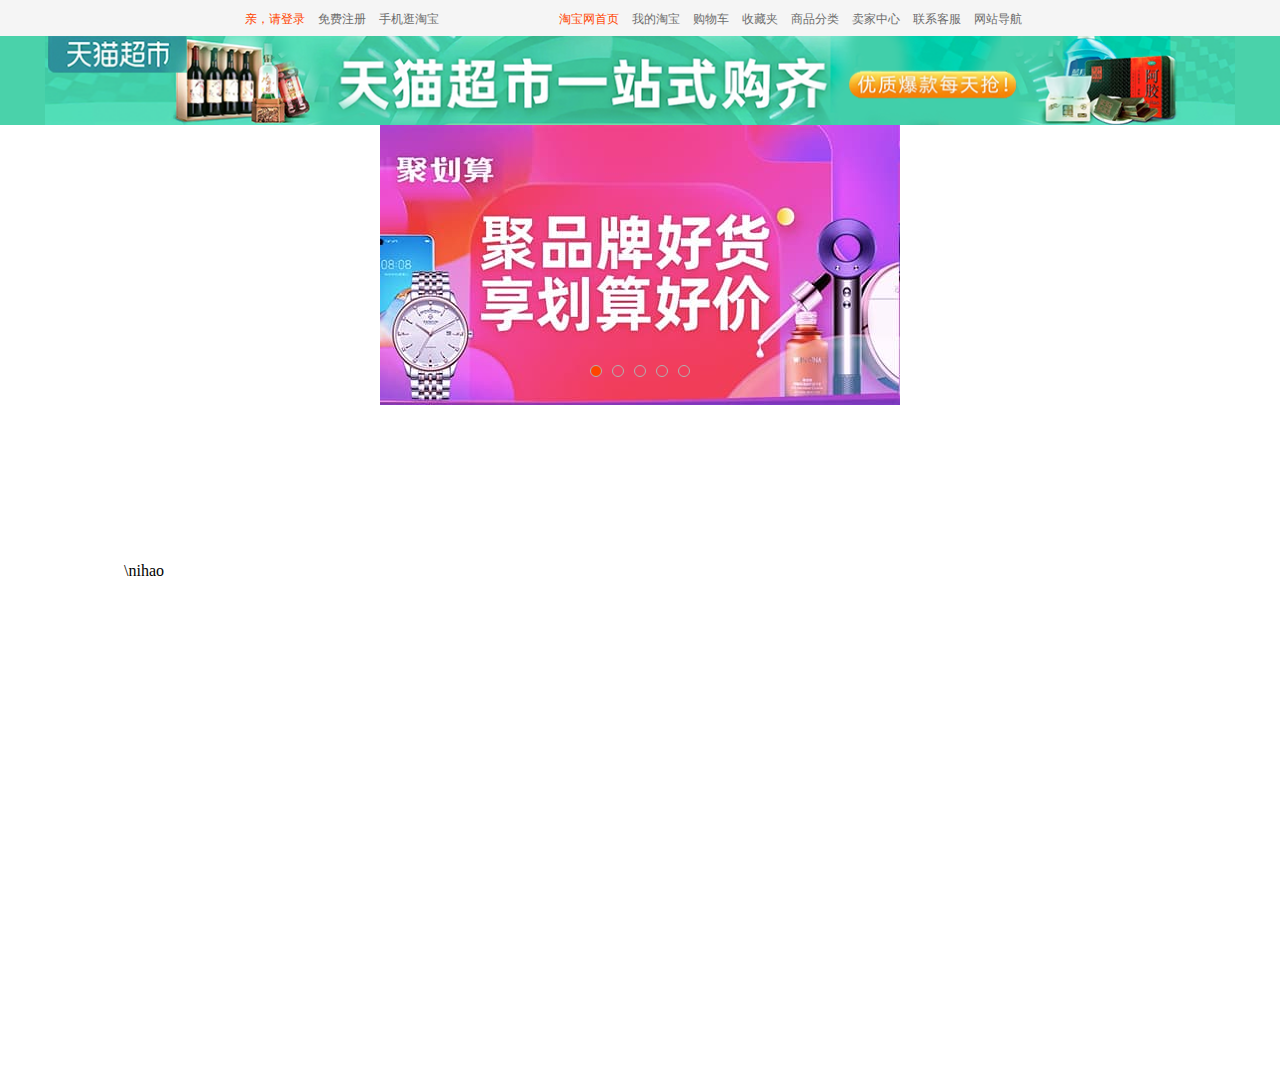
<file: index.html>
<!DOCTYPE html>
<html lang="en">

<head>
    <meta charset="UTF-8">
    <meta http-equiv="X-UA-Compatible" content="IE=edge">
    <meta name="viewport" content="width=device-width, initial-scale=1.0">
    <link rel="stylesheet" href="css/taobao.css">
    <!-- <script src="js/fontawesome.js"></script> -->
    <title>Document</title>
</head>

<body>
    <div class="containner">
        <div class="nav">
            <div class="nav-content">
                <ul class="site-nav-bd-l">
                    <li><a href="#">亲，请登录</a></li>
                    <li><a href="#">免费注册</a></li>
                    <li><a href="#">手机逛淘宝</a></li>
                </ul>
                <ul class="site-nav-bd-r">
                    <li><a href="#">淘宝网首页</a></li>
                    <li>
                        <a href="#">我的淘宝<i class="fa fa-angle-down" aria-hidden="true"></i></a>
                        <div class="menu-list">
                            <div class="menu-panel">
                                <a href="#">已买到的宝贝</a>
                                <a href="#">我的足迹</a>
                                <a href="#">我的上新</a>
                                <a href="#">淘宝达人</a>
                                <a href="#">爱逛街 </a>
                                <a href="#">新欢</a>
                            </div>
                        </div>
                    </li>
                    <li><a href="#">购物车
                            <i class="fa fa-angle-down" aria-hidden="true"></i>
                        </a></li>
                    <li><a href="#">收藏夹<i class="fa fa-angle-down" aria-hidden="true"></i></a>
                        <div class="menu-list">
                            <div class="menu-panel">
                                <a href="#">收藏的宝贝</a>
                                <a href="#">收藏的店铺</a>
                            </div>
                        </div>
                    </li>
                    <li><a href="#">商品分类</a></li>
                    <li><a href="#">卖家中心<i class="fa fa-angle-down" aria-hidden="true"></i></a>
                        <div class="menu-list">
                            <div class="menu-panel">
                                <a href="#">免费开店</a>
                                <a href="#">已卖出的宝贝</a>
                                <a href="#">出售中的宝贝</a>
                                <a href="#">卖家服务市场</a>
                                <a href="#">卖家培训中心 </a>
                            </div>
                        </div>
                        </li>
                    <li><a href="#">联系客服</a></li>
                    <li>
                        <a href="#">
                            <i class="fa fa-bars" aria-hidden="true"></i>
                            网站导航
                            <i class="fa fa-angle-down" aria-hidden="true"></i>
                        </a>
                        <div class="menu-list">
                            <div class="menu-panel site-nav">
                                <a href="#">免费开店</a>
                                <a href="#">已卖出的宝贝</a>
                                <a href="#">出售中的宝贝</a>
                                <a href="#">卖家服务市场</a>
                                <a href="#">卖家培训中心 </a>
                            </div>
                        </div>
                    </li>
                </ul>
            </div>
        </div>
        <div class="banner">
            <img class="banner-img" src="img/banner.png" alt="">
        </div>
        <div class="rotate">
           <div class="well">
            <div class="rotate-panel"><img src="img/1.jpg" alt=""></div>
            <div class="rotate-panel"><img src="img/2.jpg" alt=""></div>
            <div class="rotate-panel"><img src="img/3.jpg" alt=""></div>
            <div class="rotate-panel"><img src="img/4.jpg" alt=""></div>
            <div class="rotate-panel"><img src="img/5.png" alt=""></div>
            <div class="rotate-panel" style="transition: none;"><img src="img/1.jpg" alt=""></div>
           </div>
            <ul class="rotate-button-ul">
                <!-- this表示当前元素的对象，data-*，可以用来自定义属性 -->
                <li class="rotate-button-li" data-index="0" onclick="transRotateButton(this)"></li>
                <li class="rotate-button-li" data-index="1" onclick="transRotateButton(this)"></li>
                <li class="rotate-button-li" data-index="2" onclick="transRotateButton(this)"></li>
                <li class="rotate-button-li" data-index="3" onclick="transRotateButton(this)"></li>
                <li class="rotate-button-li" data-index="4" onclick="transRotateButton(this)"></li>
            </ul>
        </div>
        <div class="search">
        </div>
        
        <div class="tab"></div>
        <div class="content-containner">
            <div class="content">
                    \nihao
            </div>
        </div>
    </div>
    <script src="js/taobao.js"></script>
</body>

</html>
</file>
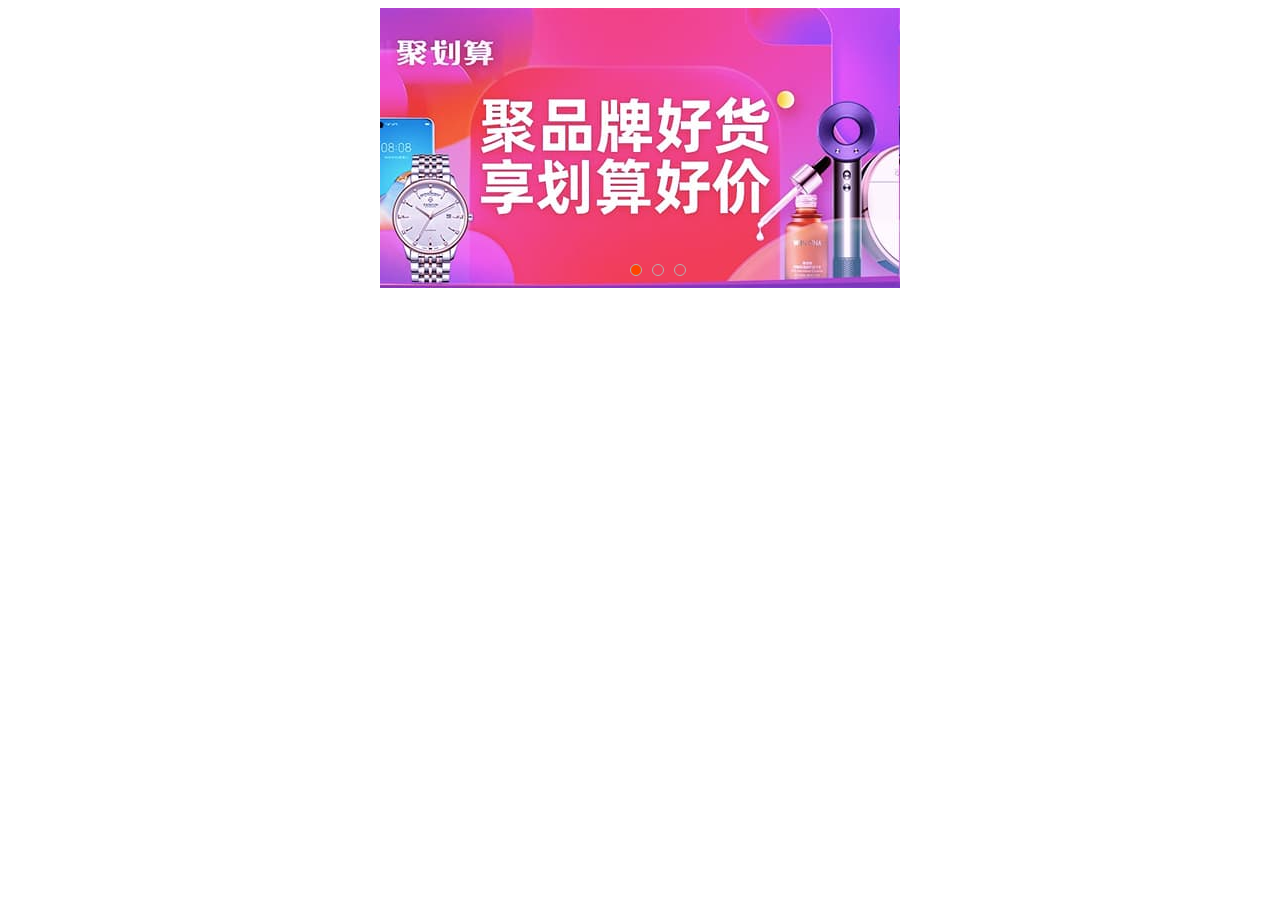
<file: test.html>
<!DOCTYPE html>
<html lang="en">
<head>
    <meta charset="UTF-8">
    <meta http-equiv="X-UA-Compatible" content="IE=edge">
    <meta name="viewport" content="width=device-width, initial-scale=1.0">
    <title>Document</title>
    <style>
        .containner{
            position: relative;
            height: 280px;
            width: 520px;
            margin: 0 auto;
            overflow: hidden;
        }
        .rotate{
            position: relative;
            /* 必须要提前设置left值，否则页面刚加载时切换成第二张图片将不会有动画效果 */
            left: 0;
        }
        .rotate-transition{
            transition: left 0.5s ease-in 0s;
        }
        .rotate img{
            display: block;
            width: 520px;
            float: left;
        }
        /* 设置轮播图圆点的定位及样式 */
        .rotate-button-ul{
            position: absolute;
            top:240px;
            left:210px
        }
        .rotate-button-ul li{
            float: left;
            margin-right: 10px;
            list-style: none;
            height: 10px;
            width: 10px;
            border:1px solid #b4afaf;
            border-radius: 50%;
        }
    </style>
</head>
<body>
    <div class="containner">
        <div class="rotate rotate-transition">
            <img src="img/1.jpg">
            <img src="img/2.jpg">
            <img src="img/3.jpg">
            <img src="img/1.jpg">
        </div>
        <ul class="rotate-button-ul">
            <!-- this表示当前元素的对象，data-*，可以用来自定义属性 -->
            <li class="rotate-button-li" data-index="0" onclick="transRotateButton(this)"></li>
            <li class="rotate-button-li" data-index="1" onclick="transRotateButton(this)"></li>
            <li class="rotate-button-li" data-index="2" onclick="transRotateButton(this)"></li>
        </ul>
    </div>
    <script>
        var round=1;//表示将要切换到第1张图片，图片：0，1，2，3
        var imgs=document.getElementsByTagName("img");
        var rotate = document.getElementsByClassName("rotate")[0];
        rotate.style.width=imgs.length*520+'px';//根据图片个数设置轮播图容器的宽度
        var roundSwitch=true;//默认开启轮播开关
        var index=0;//圆点下标：0，1，2，3
        showRotateButtonLi(index);//默认选中第0个圆点
        setInterval("roundPicture()",2000);
        function roundPicture(){
            if(roundSwitch){
                index=round;//将要选中的圆点下标对应将要切换的图片序号
                if(round==imgs.length-1){//表示即将展示最后一张图片
                    index=0;//此时将圆点下标设置为第0个圆点
                }
                if(round==imgs.length){//表示目前正在展示最后一张图片
                    round=0;//使偏移量归为0，表示将要展示第0张图片
                    rotate.setAttribute("class","rotate");//关闭切换动画
                    index=0;//表示即将展示第0张图片，将圆点下标仍然设置为第0个圆点
                }else{
                    rotate.setAttribute("class","rotate rotate-transition");//开启切换动画
                }
                rotate.style.left=-round*520+'px';
                showRotateButtonLi(index);
                round+=1;//将要展示的图片次序加1 
            }
        }

        //点击圆点的方法
        function transRotateButton(obj){
            var dataIndex=parseInt(obj.getAttribute('data-index'));//获取元素的data-index属性
            showRotateButtonLi(dataIndex);
            round=dataIndex;//round表示当前正在显示第几张图片
            roundSwitch=true;//点击时开启轮播开关,进行点击切换图片
            roundPicture();
            roundSwitch=false;//关闭轮播开关，停止自动轮播
            setTimeout(function(){
                roundSwitch=true;//3秒未点击圆点，开启轮播开关，开始自动轮播
            },3000)

        }

        //设置下标为index的圆点背景颜色
        function showRotateButtonLi(n){
            var rotateButtonLis=document.getElementsByClassName("rotate-button-li");
            for(var i=0;i<rotateButtonLis.length;i++){
                rotateButtonLis[i].style.background='none';
            }
            rotateButtonLis[n].style.background='#F40';
        }
    </script>
</body>
</html>
</file>
<file: css/taobao.css>
*{
    /* border: 1px solid black; */
    margin: 0px;
    padding: 0px;
}
i{
    display:none;
}
.body{
    font-family: arial, Helvetica, sans-serif;
    font: 12px/1.5 tahoma,arial,'Hiragino Sans GB',\5b8b\4f53,sans-serif;
}
.containner>div{
    width: 100%;
}
.nav{
    height: 36px;
    background-color: #F5F5F5;
}
.nav-content{
    height: 35px;
    margin: 0px 244.6px;
}
.nav-content ul li{
    line-height: 35px;
}
.nav-content ul li>a{
    margin-right: 13px;
}
.nav-content ul li a{
    text-decoration: none;
    font-size: 12px;
    color: #6C6C6C;
}
.nav-content ul li>a:hover{
    color: #F40;
}
.nav-content>ul{
    height: 35px;
}
.site-nav-bd-l{
    float: left;
}
.site-nav-bd-l li{
    float: left;
    list-style: none;
}
.site-nav-bd-l li:first-child a{
    color: #F40;
}
.site-nav-bd-r li:first-child a{
    color: #F40;
}
.site-nav-bd-r{
    float: right;
}
.site-nav-bd-r li{
    float: left;
    list-style: none;
}
.nav-content ul li .menu-list{
    position: relative;
    display: none;
}
.nav-content ul li:hover .menu-list{
    display: block;
}
.nav-content ul li .menu-list .menu-panel{
    padding: 8px 0;
    position: absolute;
    left: 0;
    top: 0;
    line-height: normal;
    border: 1px solid #EEE;
    background: #FFF;
}
.nav-content ul li .menu-list .menu-panel a{
    padding: 0 5px;
    line-height: 28px;
    display: block;
    white-space: nowrap;
    color: #6C6C6C;
}
.nav-content ul li .menu-list .menu-panel a:hover{
    color: #6C6C6C;
    background: #F5F5F5;
}
.nav-content ul li .menu-list .site-nav{
    width: 800px;
    position: absolute;
    right: 0;
    left: auto;
}
.nav-content ul li .menu-list .site-nav a{
    float: left;
}
.banner{
    height: 89.25px;
    background-color: #4ad2aa;
}
.banner-img{
    width: 1190px;
    margin: 0 auto;
    display: block;
}
.containner .rotate{
    position: relative;
    height: 280px;
    width: 520px;
    margin: 0 auto;
    overflow: hidden;
}
.well{
    width: 3140px;
    position: relative;
    transition: left 0.5s ease-in 0s;
}
.rotate .well div{
    width: 520px;
    float: left;
}
/* 设置轮播图圆点的定位及样式 */
.rotate-button-ul{
    position: absolute;
    top:240px;
    left:210px
}
.rotate-button-ul li{
    float: left;
    margin-right: 10px;
    list-style: none;
    height: 10px;
    width: 10px;
    border:1px solid #b4afaf;
    border-radius: 50%;
}
.search{
    height: 76px;
    padding: 22px 0px 23px;
}

.tab{
    height: 36px;
}
.content-containner{
    height: 530px;
}
.content{
    height: 528px;
    margin: 0px 124px 0px;
}
</file>
